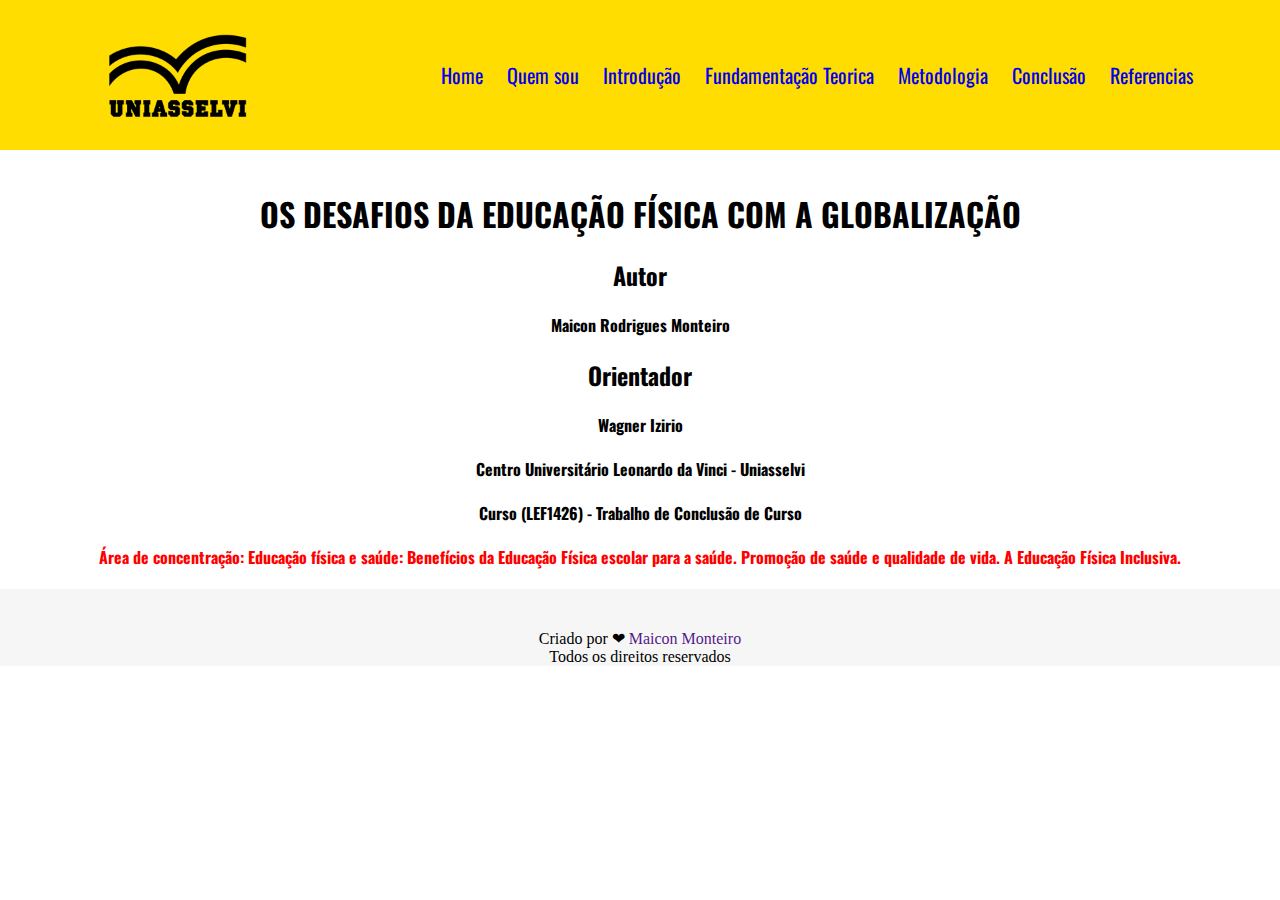
<file: index.html>
<!DOCTYPE html>
<html lang="pt-BR">
<head>
    <meta charset="UTF-8">
    <meta http-equiv="X-UA-Compatible" content="IE=edge">
    <meta name="viewport" content="width=device-width, initial-scale=1.0">
    <title>Trabalho de Conclusão de Curso</title>
    <link rel="stylesheet" href="style.css">
</head>
<body>
    <header class="cabecalho">
        <img class="logo" src="imagens/logo.png" alt="Logo da Uniasselvi">
        <nav>
            <a class="menu" href="index.html">Home</a>
            <a class="menu" href="quemSou.html">Quem sou</a>
            <a class="menu" href="introducao.html">Introdução</a>
            <a class="menu" href="fundamentacao.html">Fundamentação Teorica</a>
            <a class="menu" href="metodologia.html">Metodologia</a>
            <a class="menu" href="conclusao.html">Conclusão</a>
            <a class="menu" href="referencias.html">Referencias</a>
        </nav>
    </header>
    <section>
        <div class="conteudoHome">
            <h1  class="conteudoHomeTextoPrincipal">OS DESAFIOS DA EDUCAÇÃO FÍSICA COM A GLOBALIZAÇÃO</h1>
            <h2 class="conteudoHomeTextoPrincipalh2">Autor</h2>
            <p  class="conteudoHomeTexto">Maicon Rodrigues Monteiro</p>
            <h2 class="conteudoHomeTextoPrincipalh2">Orientador</h2>
            <P class="conteudoHomeTexto">Wagner Izirio</P>
            <p class="conteudoHomeTexto">Centro Universitário Leonardo da Vinci - Uniasselvi</p>
            <p class="conteudoHomeTexto">Curso (LEF1426) - Trabalho de Conclusão de Curso</p>
            <p class="conteudoHomeTextoArea">Área de concentração: Educação física e saúde: Benefícios da Educação Física escolar
                para a saúde. Promoção de saúde e qualidade de vida. A Educação Física Inclusiva.</p>
        </div>
      
    </section>
    <footer>
        <p>Criado por &#10084;<a href=""> Maicon Monteiro</a></p>
        <p>Todos os direitos reservados</p>
    </footer>
    
</body>
</html>
</file>
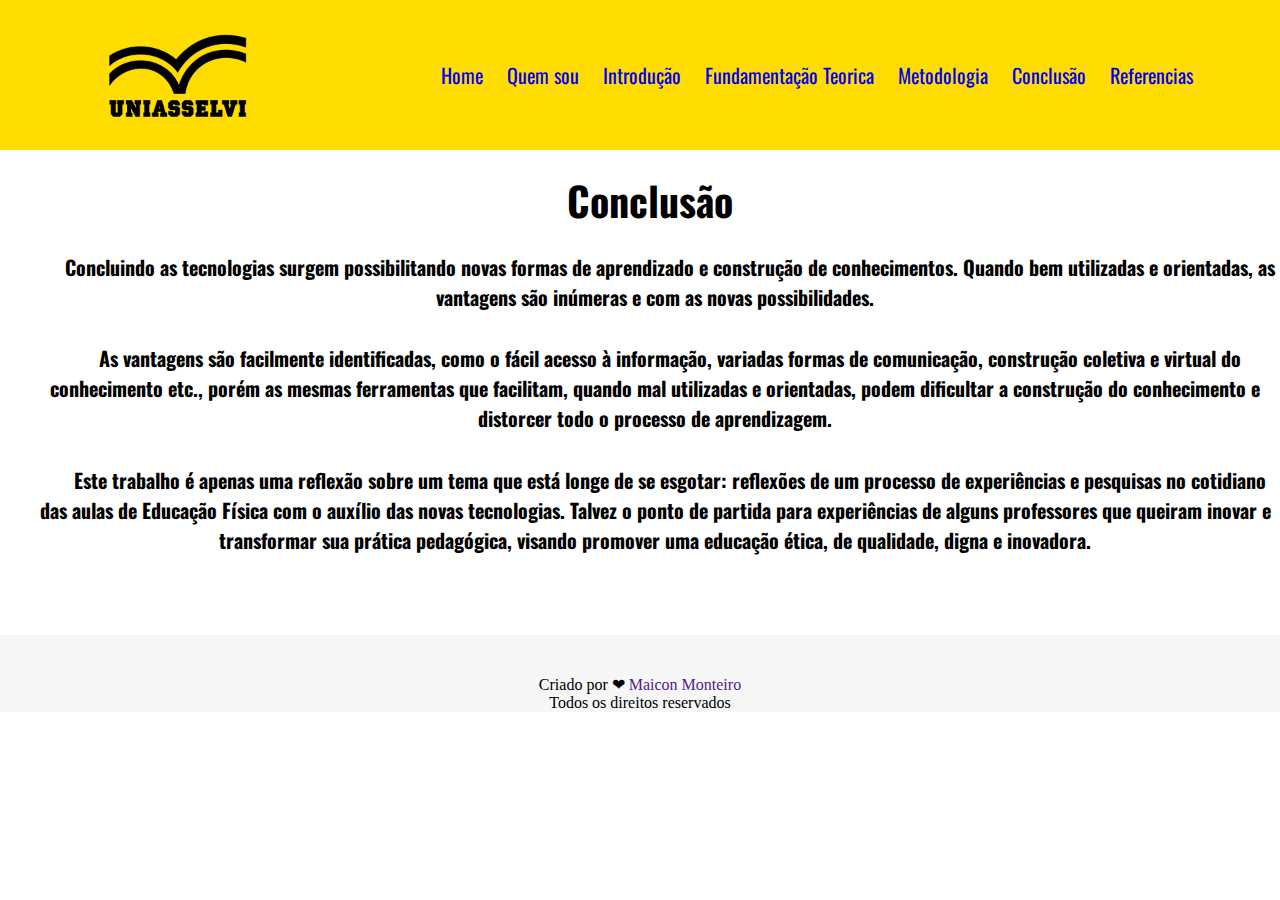
<file: conclusao.html>
<!DOCTYPE html>
<html lang="pt-BR">
<head>
    <meta charset="UTF-8">
    <meta http-equiv="X-UA-Compatible" content="IE=edge">
    <meta name="viewport" content="width=device-width, initial-scale=1.0">
    <title>Trabalho de Conclusão de Curso</title>
    <link rel="stylesheet" href="style.css">
</head>
<body>
    <header class="cabecalho">
        <img class="logo" src="imagens/logo.png" alt="Logo da Uniasselvi">
        <nav>
            <a class="menu" href="index.html">Home</a>
            <a class="menu" href="quemSou.html">Quem sou</a>
            <a class="menu" href="introducao.html">Introdução</a>
            <a class="menu" href="fundamentacao.html">Fundamentação Teorica</a>
            <a class="menu" href="metodologia.html">Metodologia</a>
            <a class="menu" href="conclusao.html">Conclusão</a>
            <a class="menu" href="referencias.html">Referencias</a>
        </nav>
    </header>
    <main>
        <h1 class="conteudo-principal-escrito-tituloConclusao">Conclusão</h1>
        <div class="caixaTexto">
        <p class="conteudo-principal-escrito-conclusao">Concluindo as tecnologias surgem possibilitando novas formas de aprendizado e construção de conhecimentos. Quando bem utilizadas e orientadas, as vantagens são inúmeras e com as novas possibilidades.</p>
        <p class="conteudo-principal-escrito-conclusao">As vantagens são facilmente identificadas, como o fácil acesso à informação, variadas formas de comunicação, construção coletiva e virtual do conhecimento etc., porém as mesmas ferramentas que facilitam, quando mal utilizadas e orientadas, podem dificultar a construção do conhecimento e distorcer todo o processo de aprendizagem.</p>
        <p class="conteudo-principal-escrito-conclusao">Este trabalho é apenas uma reflexão sobre um tema que está longe de se esgotar: reflexões de um processo de experiências e pesquisas no cotidiano das aulas de Educação Física com o auxílio das novas tecnologias. Talvez o ponto de partida para experiências de alguns professores que queiram inovar e transformar sua prática pedagógica, visando promover uma educação ética, de qualidade, digna e inovadora.</p>
        </div>
    </main>
    <footer>
        <p>Criado por &#10084;<a href=""> Maicon Monteiro</a></p>
        <p>Todos os direitos reservados</p>
    </footer>
    
</body>
</html>
</file>
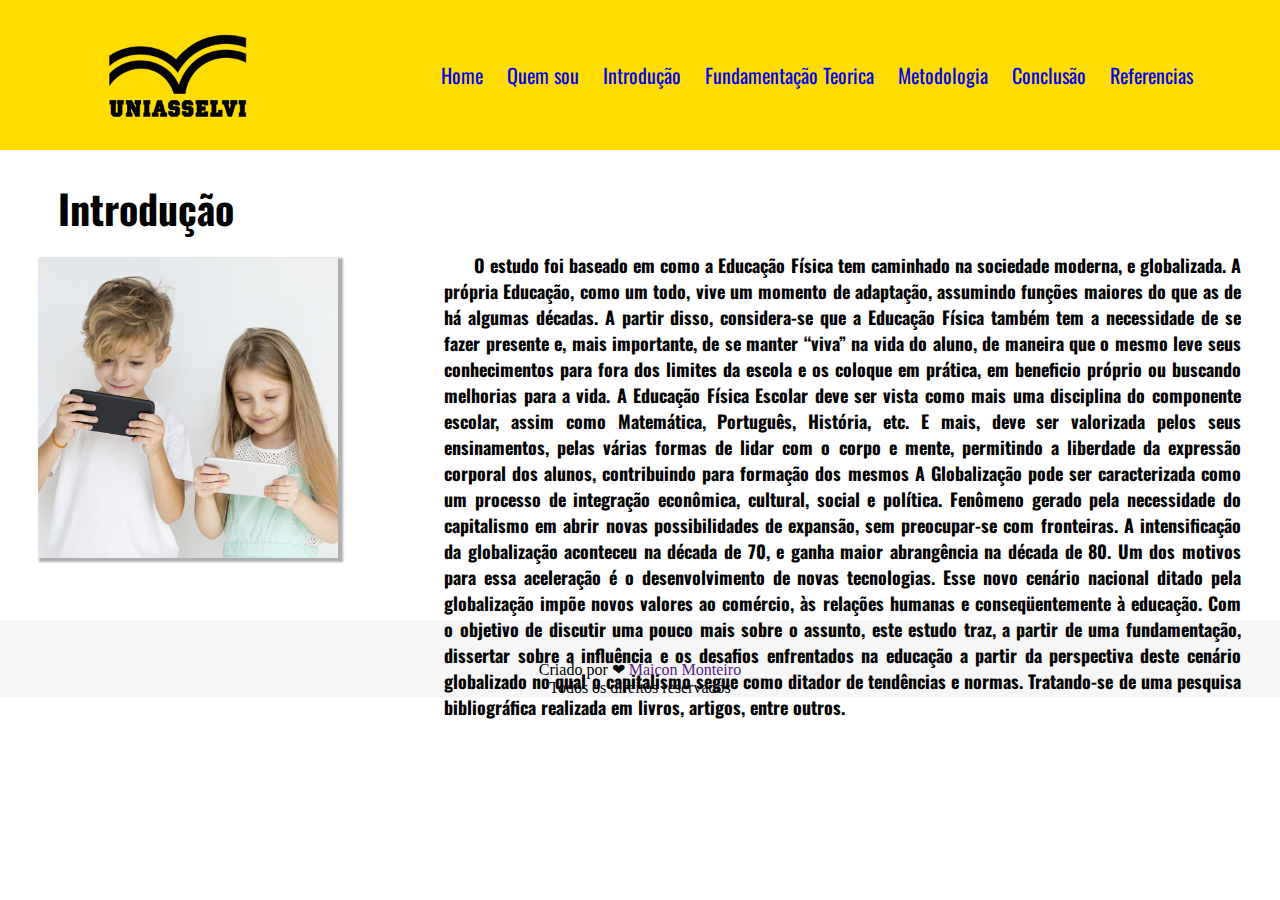
<file: introducao.html>
<!DOCTYPE html>
<html lang="pt-BR">
<head>
    <meta charset="UTF-8">
    <meta http-equiv="X-UA-Compatible" content="IE=edge">
    <meta name="viewport" content="width=device-width, initial-scale=1.0">
    <title>Trabalho de Conclusão de Curso</title>
    <link rel="stylesheet" href="style.css">
</head>
<body>
    <header class="cabecalho">
        <img class="logo" src="imagens/logo.png" alt="Logo da Uniasselvi">
        <nav>
            <a class="menu" href="index.html">Home</a>
            <a class="menu" href="quemSou.html">Quem sou</a>
            <a class="menu" href="introducao.html">Introdução</a>
            <a class="menu" href="fundamentacao.html">Fundamentação Teorica</a>
            <a class="menu" href="metodologia.html">Metodologia</a>
            <a class="menu" href="conclusao.html">Conclusão</a>
            <a class="menu" href="referencias.html">Referencias</a>
        </nav>
    </header>
        <main class="conteudo-principal-quemSou">
            <section>
                <div class="conteudo-principal-escrito-quemSomos">
                    <h1 class="conteudo-principal-escrito-titulo">Introdução</h1>
                </div>
                <img class="conteudo-principal-imagem-quemSou" src="imagens/criancaCelular.png" alt="Foto com uma medalha que recebi da Associação de bombeiros Comunitarios de Biguaçu">
            </section>

            <section class="conteudo-secundario">
                <p class="conteudo-texto-introducao">O estudo foi baseado em como a Educação Física tem caminhado na sociedade
                    moderna, e globalizada. A própria Educação, como um todo, vive um momento de
                    adaptação, assumindo funções maiores do que as de há algumas décadas. A partir disso,
                    considera-se que a Educação Física também tem a necessidade de se fazer presente e,
                    mais importante, de se manter “viva” na vida do aluno, de maneira que o mesmo leve
                    seus conhecimentos para fora dos limites da escola e os coloque em prática, em beneficio
                    próprio ou buscando melhorias para a vida.
                    A Educação Física Escolar deve ser vista como mais uma disciplina do
                    componente escolar, assim como Matemática, Português, História, etc. E mais, deve ser
                    valorizada pelos seus ensinamentos, pelas várias formas de lidar com o corpo e mente,
                    permitindo a liberdade da expressão corporal dos alunos, contribuindo para formação dos
                    mesmos
                    A Globalização pode ser caracterizada como um processo de integração
                    econômica, cultural, social e política. Fenômeno gerado pela necessidade do capitalismo
                    em abrir novas possibilidades de expansão, sem preocupar-se com fronteiras.
                    A intensificação da globalização aconteceu na década de 70, e ganha maior
                    abrangência na década de 80. Um dos motivos para essa aceleração é o
                    desenvolvimento de novas tecnologias. Esse novo cenário nacional ditado pela
                    
                    globalização impõe novos valores ao comércio, às relações humanas e
                    conseqüentemente à educação.
                    Com o objetivo de discutir uma pouco mais sobre o assunto, este estudo traz, a
                    partir de uma fundamentação, dissertar sobre a influência e os desafios enfrentados na
                    educação a partir da perspectiva deste cenário globalizado no qual o capitalismo segue
                    como ditador de tendências e normas. Tratando-se de uma pesquisa bibliográfica
                    realizada em livros, artigos, entre outros.</p>
            </section>
        </main>
    <footer>
        <p>Criado por &#10084;<a href=""> Maicon Monteiro</a></p>
        <p>Todos os direitos reservados</p>
    </footer>
    
</body>
</html>
</file>
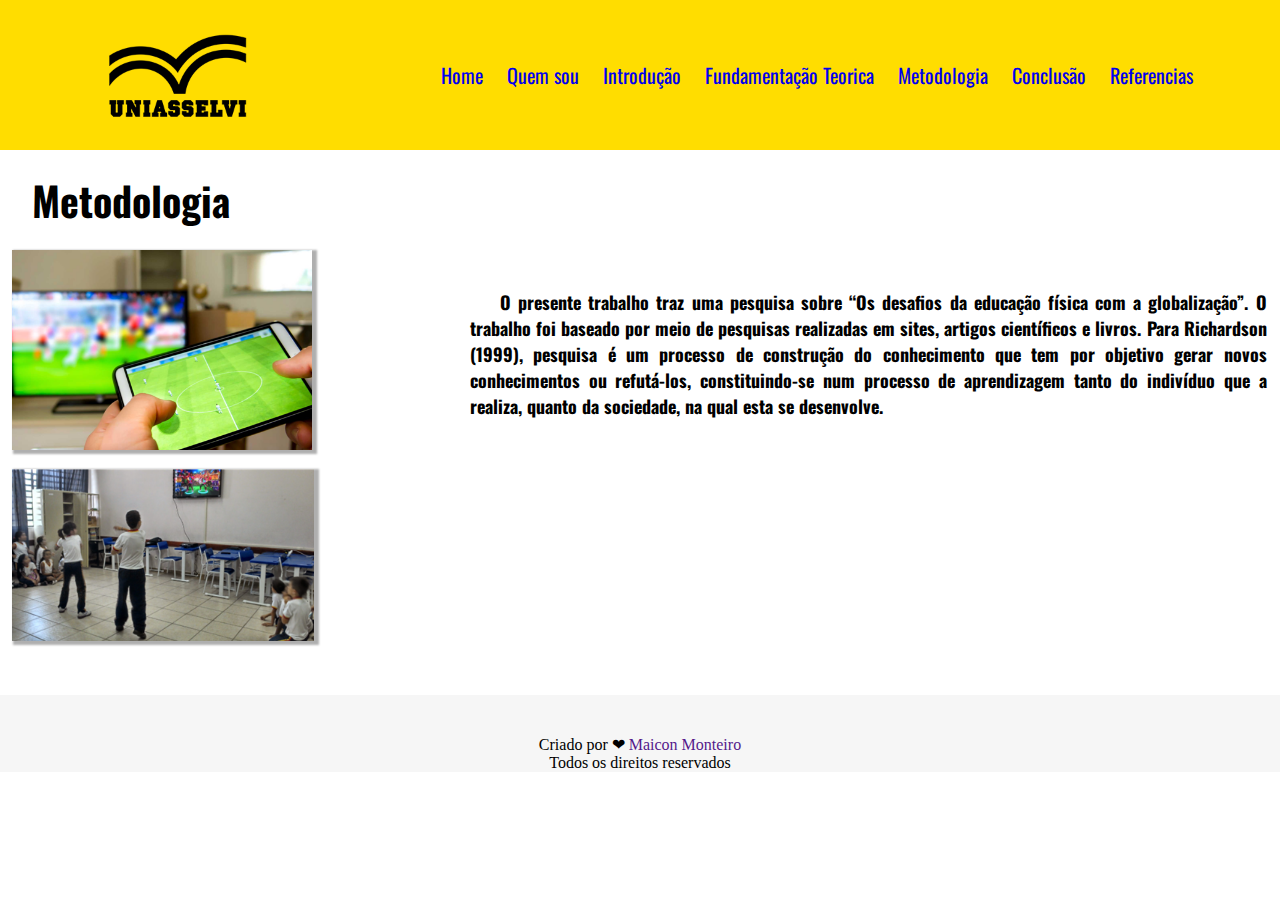
<file: metodologia.html>
<!DOCTYPE html>
<html lang="pt-BR">
<head>
    <meta charset="UTF-8">
    <meta http-equiv="X-UA-Compatible" content="IE=edge">
    <meta name="viewport" content="width=device-width, initial-scale=1.0">
    <title>Trabalho de Conclusão de Curso</title>
    <link rel="stylesheet" href="style.css">
</head>
<body>
    <header class="cabecalho">
        <img class="logo" src="imagens/logo.png" alt="Logo da Uniasselvi">
        <nav>
            <a class="menu" href="index.html">Home</a>
            <a class="menu" href="quemSou.html">Quem sou</a>
            <a class="menu" href="introducao.html">Introdução</a>
            <a class="menu" href="fundamentacao.html">Fundamentação Teorica</a>
            <a class="menu" href="metodologia.html">Metodologia</a>
            <a class="menu" href="conclusao.html">Conclusão</a>
            <a class="menu" href="referencias.html">Referencias</a>
        </nav>
    </header>
    <main class="conteudo-principal-quemSou">
        <section>
            <div class="conteudo-principal-escrito-quemSomos">
                <h1 class="conteudo-principal-escrito-titulo">Metodologia</h1>
            </div>
            <img class="conteudo-principal-imagem-quemSou" src="imagens/Captura de tela 2022-06-19 100305.png" alt="Foto com uma medalha que recebi da Associação de bombeiros Comunitarios de Biguaçu">
           <div>
                 <img class="fotoNova" src="imagens/emAula.png" alt="Crianças usando o Just Dance">
            </div>
        </section>

        <section class="conteudo-secundario">
            <p class="conteudo-texto-metodologia">O presente trabalho traz uma pesquisa sobre “Os desafios da educação física com a globalização”.
                O trabalho foi baseado por meio de pesquisas realizadas em sites, artigos científicos e livros. Para Richardson (1999), pesquisa é um processo de construção do conhecimento que tem por objetivo gerar novos conhecimentos ou refutá-los, constituindo-se num processo de aprendizagem tanto do indivíduo que a realiza, quanto da sociedade, na qual esta se desenvolve. 
      </p>
        </section>
    </main>

    
    <footer>
        <p>Criado por &#10084;<a href=""> Maicon Monteiro</a></p>
        <p>Todos os direitos reservados</p>
    </footer>
    
</body>
</html>
</file>
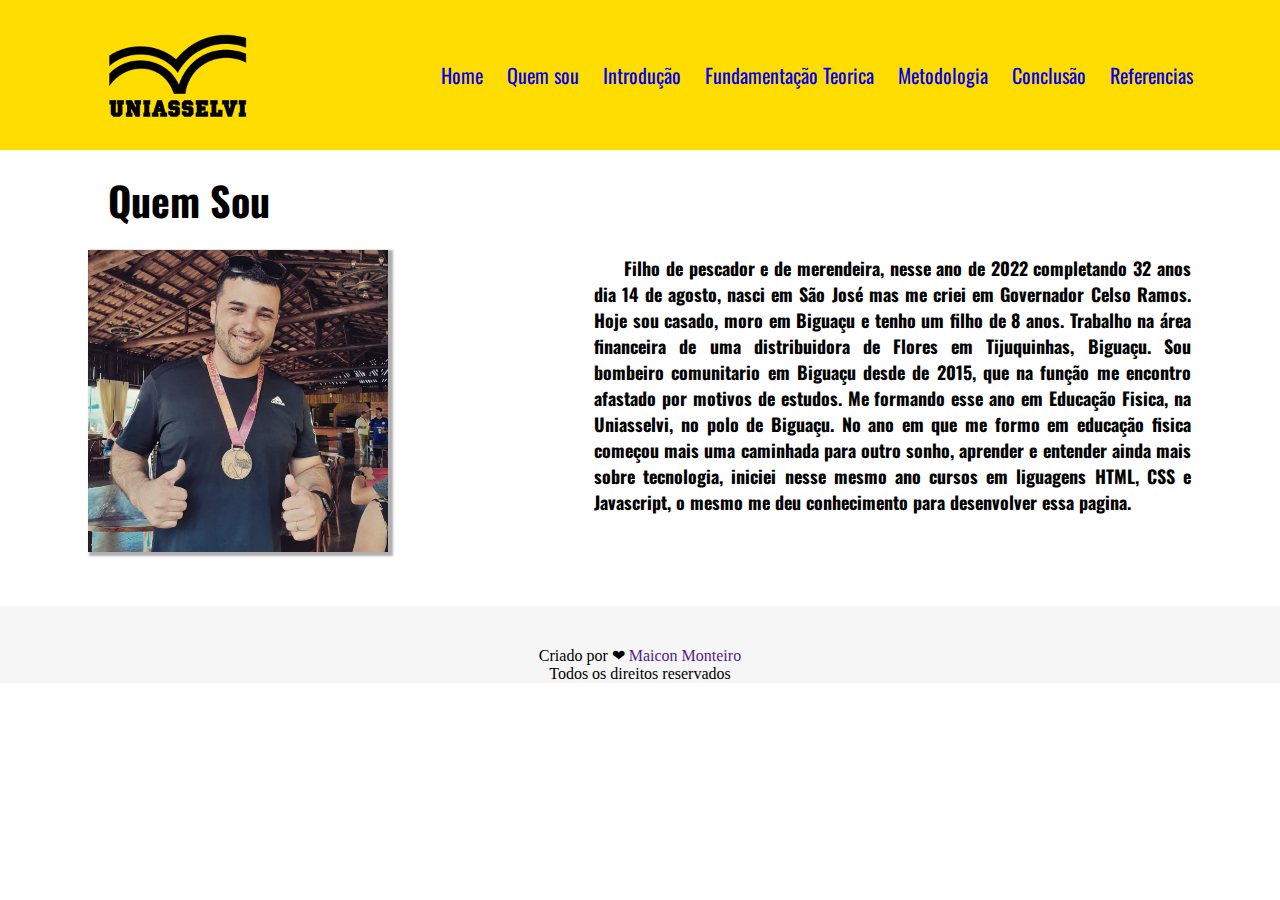
<file: quemSou.html>
<!DOCTYPE html>
<html lang="pt-BR">
<head>
    <meta charset="UTF-8">
    <meta http-equiv="X-UA-Compatible" content="IE=edge">
    <meta name="viewport" content="width=device-width, initial-scale=1.0">
    <title>Trabalho de Conclusão de Curso</title>
    <link rel="stylesheet" href="style.css">
</head>
<body>
    <header class="cabecalho">
        <img class="logo" src="imagens/logo.png" alt="Logo da Uniasselvi">
        <nav>
            <a class="menu" href="index.html">Home</a>
            <a class="menu" href="quemSou.html">Quem sou</a>
            <a class="menu" href="introducao.html">Introdução</a>
            <a class="menu" href="fundamentacao.html">Fundamentação Teorica</a>
            <a class="menu" href="metodologia.html">Metodologia</a>
            <a class="menu" href="conclusao.html">Conclusão</a>
            <a class="menu" href="referencias.html">Referencias</a>
        </nav>
    </header>
    <main class="conteudo-principal-quemSou">
        <section>
            <div class="conteudo-principal-escrito-quemSomos">
                <h1 class="conteudo-principal-escrito-titulo">Quem Sou</h1>
            </div>
            <img class="conteudo-principal-imagem-quemSou" src="imagens/fotoPerfil.png" alt="Foto com uma medalha que recebi da Associação de bombeiros Comunitarios de Biguaçu">
        </section>

        <section class="conteudo-secundario">
            <p class="conteudo-texto-quemSomos">Filho de pescador e de merendeira, nesse ano de 2022 completando 32 anos dia 14 de agosto, nasci em São José mas me criei em Governador Celso Ramos. Hoje sou casado, moro em Biguaçu e tenho um filho de 8 anos. Trabalho na área financeira de uma distribuidora de Flores em Tijuquinhas, Biguaçu. Sou bombeiro comunitario em Biguaçu desde de 2015, que na função me encontro afastado por motivos de estudos. Me formando esse ano em Educação Fisica, na Uniasselvi, no polo de Biguaçu.
                No ano em que me formo em educação fisica começou mais uma caminhada para outro sonho, aprender e entender ainda mais sobre tecnologia, iniciei nesse mesmo ano cursos em liguagens HTML, CSS e Javascript, o mesmo me deu conhecimento para desenvolver essa pagina. </p>
        </section>
    </main>
        
    
    <footer>
        <p>Criado por &#10084;<a href=""> Maicon Monteiro</a></p>
        <p>Todos os direitos reservados</p>
    </footer>
    
</body>
</html>
</file>
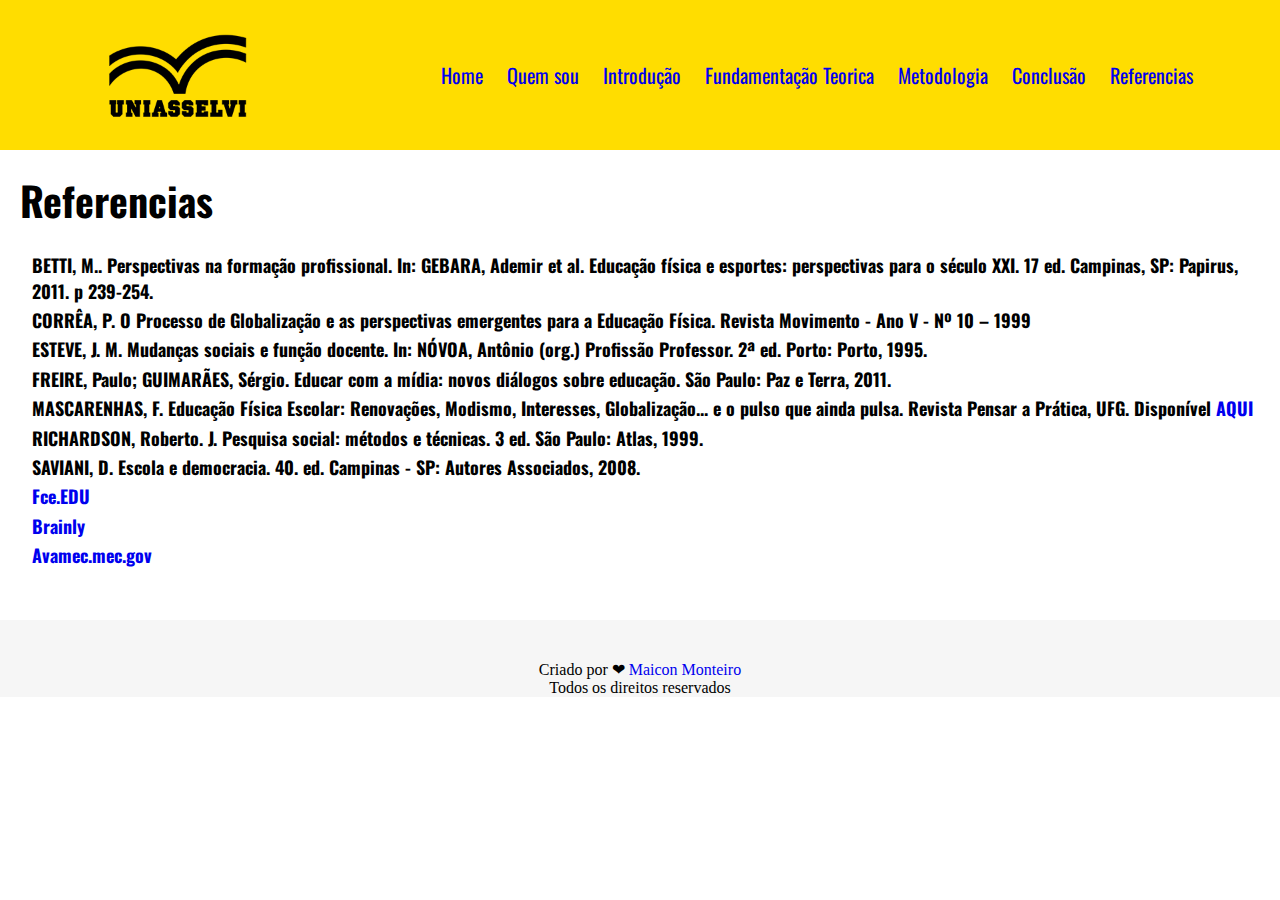
<file: referencias.html>
<!DOCTYPE html>
<html lang="pt-BR">
<head>
    <meta charset="UTF-8">
    <meta http-equiv="X-UA-Compatible" content="IE=edge">
    <meta name="viewport" content="width=device-width, initial-scale=1.0">
    <title>Referencias</title>
    <link rel="stylesheet" href="style.css">
</head>
<body>
    <header class="cabecalho">
        <img class="logo" src="imagens/logo.png" alt="Logo da Uniasselvi">
        <nav>
            <a class="menu" href="index.html">Home</a>
            <a class="menu" href="quemSou.html">Quem sou</a>
            <a class="menu" href="introducao.html">Introdução</a>
            <a class="menu" href="fundamentacao.html">Fundamentação Teorica</a>
            <a class="menu" href="metodologia.html">Metodologia</a>
            <a class="menu" href="conclusao.html">Conclusão</a>
            <a class="menu" href="referencias.html">Referencias</a>
        </nav>
    </header>
    <main>
       <h1>Referencias</h1>
       <p>BETTI, M.. Perspectivas na formação profissional. In: GEBARA, Ademir et al. Educação física e esportes: perspectivas para o século XXI. 17 ed. Campinas, SP: Papirus, 2011. p 239-254.</p>
       <p>CORRÊA, P. O Processo de Globalização e as perspectivas emergentes para a Educação Física. Revista Movimento - Ano V - Nº 10 – 1999</p>
       <p>ESTEVE, J. M. Mudanças sociais e função docente. In: NÓVOA, Antônio (org.) Profissão Professor. 2ª ed. Porto: Porto, 1995.</p>
       <p>FREIRE, Paulo; GUIMARÃES, Sérgio. Educar com a mídia: novos diálogos sobre educação. São Paulo: Paz e Terra, 2011.</p>
       <p>MASCARENHAS, F. Educação Física Escolar: Renovações, Modismo, Interesses, Globalização... e o pulso que ainda pulsa. Revista Pensar a Prática, UFG. Disponível <a href="https://fce.edu.br/blog/midias-digitais-nas-aulas-de-educacao-fisica-a-tematica-do-futebol-textos-e-contextos/" target="_blank">AQUI</a></p>
       <p>RICHARDSON, Roberto. J. Pesquisa social: métodos e técnicas. 3 ed. São Paulo: Atlas, 1999.</p>
       <p>SAVIANI, D. Escola e democracia. 40. ed. Campinas - SP: Autores Associados, 2008.</p>
       <p><a href="https://fce.edu.br/blog/midias-digitais-nas-aulas-de-educacao-fisica-a-tematica-do-futebol-textos-e-contextos/" target="_blank">Fce.EDU</a></p>
       <p><a href="https://brainly.com.br/tarefa/30014778" target="_blank">Brainly</a></p>
       <p><a href="https://avamec.mec.gov.br/ava-mec-ws/instituicao/seb/conteudo/modulo/4427/uni5/slide7.html" target="_blank">Avamec.mec.gov</a></p>
    </main>
    <footer>
        <p>Criado por &#10084;<a href="https://www.instagram.com/maiconrmonteiro/" target="_blank"> Maicon Monteiro</a></p>
        <p>Todos os direitos reservados</p>
    </footer>
    
</body>
</html>
</file>
<file: style.css>
@import url('https://fonts.googleapis.com/css2?family=Oswald:wght@200&display=swap');

* {
    margin: 0;
    padding: 0;
    box-sizing: border-box;
    text-decoration: none;

}

.cabecalho {
    display: flex;
    flex-direction: row;
    align-items: center;
    justify-content: space-around;
    background-color: #FFDD00;
}

.logo {
    width: 200px;
}

.menu {
    padding: 10px;
    font-weight: 400px;
    font-size: 20px;
    font-family: 'Oswald', sans-serif;
    
}

.menu:hover {
    background: black;
    border-radius: 10px;
    color: #F6F6F6;
}


.conteudoHome {
    display: flex;
    flex-direction: column;
    align-items: center;
    gap: 20px;
    padding-top: 40px;
}

.conteudoHomeTextoPrincipal {
    font-family: 'Oswald', sans-serif;
    font-weight: bold;
}

.conteudoHomeTextoPrincipalh2 {
    font-family: 'Oswald', sans-serif;
    font-weight: bold;
}

.conteudoHomeTexto {
    font-family: 'Oswald', sans-serif;
    font-weight: bold;
}

.conteudoHomeTextoArea {
    font-family: 'Oswald', sans-serif;
    color: red;
    font-weight: bold;
    padding-bottom: 20px;
}

footer {
    padding-top: 40px;
    background-color: #F6F6F6;
    display: flex;
    flex-direction: column;
    align-items: center;
    
}



.conteudo-principal-imagem-quemSou {
    width: 300px;
    box-shadow: 3px 2px 2px 2px rgba(0, 0, 0, 0.315);
}

.conteudo-quemSou {
    border-bottom: 48px;
    border-top: 0.4px solid #FFF2E7; 
}

.conteudo-principal-quemSou {
    display: flex;
    flex-direction: row;
    align-items: center;
    justify-content: space-around;
}

.conteudo-principal-escrito-titulo {
    font-family: 'Oswald', sans-serif;
    font-weight: bold;
    font-weight: 200px;
    font-size: 40px;
    color: black;
    margin-top: 20px;
    margin-bottom: 20px;
}

.conteudo-texto-quemSomos {
    text-indent: 30px;
    font-family: 'Oswald', sans-serif;
    font-weight: bold;
    display: flex;
    background: F6F6F6;
    height: 300px;
    width: 600px;
    text-align: justify;
    margin-top: 100px;
}

.conteudo-texto-introducao{
    text-indent: 30px;
    font-family: 'Oswald', sans-serif;
    font-weight: bold;
    display: flex;
    background: F6F6F6;
    height: 300px;
    width: 800px;
    text-align: justify;
    margin-top: 100px;
    margin-bottom: 20px;
}

.conteudo-principal-escrito-fundamentacao {
    font-family: 'Oswald', sans-serif;
    font-weight: bold;
    font-size: 20px;
    padding-bottom: 30px;
}

.conteudo-principal-escrito-tituloConclusao {
    text-align: center;
    font-family: 'Oswald', sans-serif;
    font-weight: bold;
    font-weight: 200px;
    font-size: 40px;
    color: black;
    margin-top: 20px;
    margin-bottom: 20px;
}

.conteudo-principal-escrito-conclusao {
    font-family: 'Oswald', sans-serif;
    font-weight: bold;
    font-size: 20px;
    padding-bottom: 30px;
    text-indent: 30px;
    text-align: center;
    
}

main h1 {
    font-family: 'oswald', sans-serif;
    font-weight: bold;
    font-size: 40px;
    margin-top: 20px;
    margin-bottom: 20px;
    margin-left: 20px;
}

main p {
    font-family: 'Oswald', sans-serif;
    font-weight: bold;
    font-size: 18px;
    padding: 1.7px;
    margin-left: 30px;
}

main {
    padding-bottom: 50px;
}

.fotoNova {
    width: 75%;
    margin-top: 15px;
    box-shadow: 3px 2px 2px 2px rgba(0, 0, 0, 0.315);
}

.conteudo-texto-metodologia {
    text-indent: 30px;
    font-family: 'Oswald', sans-serif;
    font-weight: bold;
    display: flex;
    background: F6F6F6;
    height: 300px;
    width: 800px;
    text-align: justify;
    margin-top: 100px;
    margin-bottom: 20px;

}
</file>
